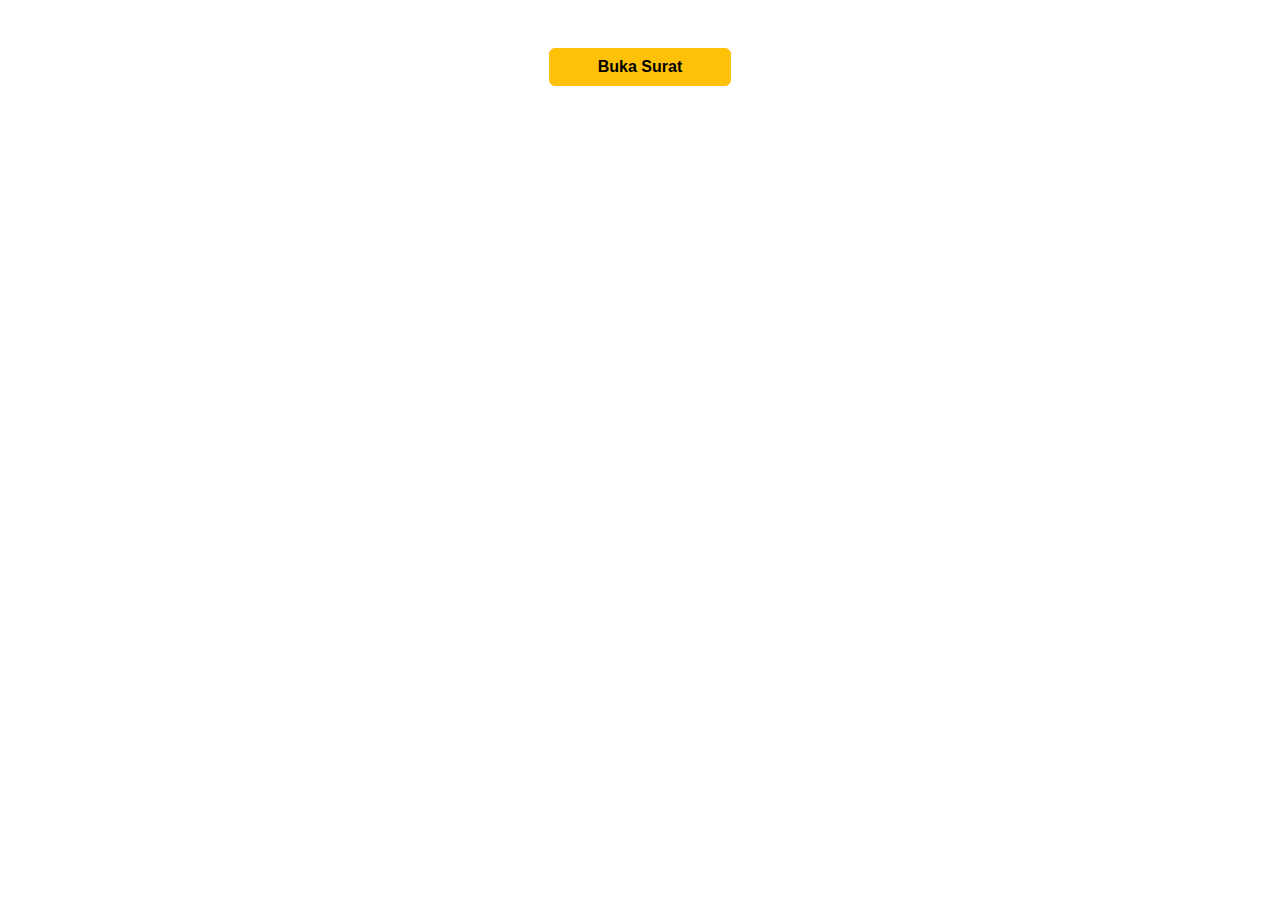
<file: index.html>
<!DOCTYPE html>
<html lang="en">
<head>
  <meta charset="UTF-8">
  <meta name="viewport" content="width=device-width, initial-scale=1.0">
  <title>Surat BDP</title>
  <link rel="preconnect" href="https://fonts.googleapis.com">
  <link rel="preconnect" href="https://fonts.gstatic.com" crossorigin>
  <link href="https://fonts.googleapis.com/css2?family=Open+Sans:ital,wght@0,300..800;1,300..800&display=swap" rel="stylesheet">
  <link href="https://cdn.jsdelivr.net/npm/bootstrap@5.3.3/dist/css/bootstrap.min.css" rel="stylesheet" integrity="sha384-QWTKZyjpPEjISv5WaRU9OFeRpok6YctnYmDr5pNlyT2bRjXh0JMhjY6hW+ALEwIH" crossorigin="anonymous">
  <link rel="stylesheet" href="style.css">
</head>
<body>
  <div class="container mb-5">
    <div class="row">
      <div class="col d-flex justify-content-center">
        <button class="mt-5 px-5 btn btn-warning fw-bold" id="BukaSurat">Buka Surat</button>
      </div>
    </div>
    <div class="row visually-hidden" id="Surat">
      <div class="col d-flex justify-content-center">
        <div class="mt-5 card">
          <div class="card-body bg-white">
            <h1 class="card-title bg-white fw-bold text-center">Surat Bisa Dibilang Permohonan</h1>
            <h5 class="card-text fs-6 fst-italic bg-white"><br>Dari pemberi link surat<br>Kepada orang kusayang<br><br></h5>
            <p class="card-text bg-white pesan">Pertama aku sangat beruntung bisa kenal dengan kamu, diperlakukan dengan baik, dijaga, diperhatiin, dan senang banget bisa sejauh ini sama kamu, makasih yaa sudah sesayang itu sama aku, kamu satu satunya orang yang bisa bikin aku sesayang ini sama orang dan ngerasain nyaman banget sampai lupa manusia gampang berubah kayak udah ga bisa kalau ga sama kamu... tapi nyatanya kamu yang akhiri seperti ini, aku ga pernah nyesel udah jalanin banyak hal sama kamu,  justru aku senang banget bisa kenal sama kamu. Perlu kamu tau, jujur sejujurnya aku sayang banget sama kamu dan buat aku ga ada yang harus aku lupain semua tntang kamu, masih sangat hangat diingatanku, tapi terkadang "Selamat tinggal" hanyalah cara lain untuk mengatakan <br><br> "I Love You More" <br><br> dan untuk yang terjadi kemarin aku benar-benar "Minta maaf, kamu pasti capek??" sama aku juga sebelum semua itu, aku sudah sangat menahan diri agar tidak mengungkapkan apa yang aku rasakan, takut merusak suasana. kadang aku lebih memilih diam dan sabar, ya karena kamu jauh lebih penting dari egoku tapi ketahui lah setiap manusia punya mental yang berbeda mungkin aku tidak cukup baik untuk mu dan bukan orang baik dalam hidup mu, tapi aku mencintai mu dengan sepenuh hati ku. jujur aku masih sangat bisa untuk bangkit dan terus bertahan, tapi sikapmu akhir-akhir ini aku aja perbaiki membunuh mentalku, kamu tidak menyadarinya yang kamu tau aku adalah pria dengan sikap keras yang egois tidak mengerti kamu, saat itu aku sadar apa yang aku pertahankan tidak akan mengubah keadaannya. mungkin ini ada button untuk memikirkan lebih lanjut untuk memperbaiki hubungan.
            </p>
            <div class="d-flex justify-content-center bg-white">
              <a href="lanjut.html" class="btn btn-warning me-2 px-3">Ya</a>
              <a href="tolak.html" class="btn btn-warning">Tidak</a>
            </div>
            <p class="card-text bg-white pesan"><br><span class=" card-text fw-bold">Note:</span> Website ini hanya bisa digunakan sekali, jadi dipikir-pikir dlu. dan waktunya juga sampai yang sudah di tentukan si pemberi surat yaitu 15 Juli 2024, jika lewat dari tanggal itu maka terpaksa bahwa surat ini menyatakan <span class="card-text text-danger fw-bold">TIDAK</span> dan otomatis website ditakedown</p>
        </div>
    </div>
  </div>
  <script src="https://cdn.jsdelivr.net/npm/bootstrap@5.3.3/dist/js/bootstrap.bundle.min.js" integrity="sha384-YvpcrYf0tY3lHB60NNkmXc5s9fDVZLESaAA55NDzOxhy9GkcIdslK1eN7N6jIeHz" crossorigin="anonymous"></script>
  <script src="script.js"></script>
</body>
</html>
</file>
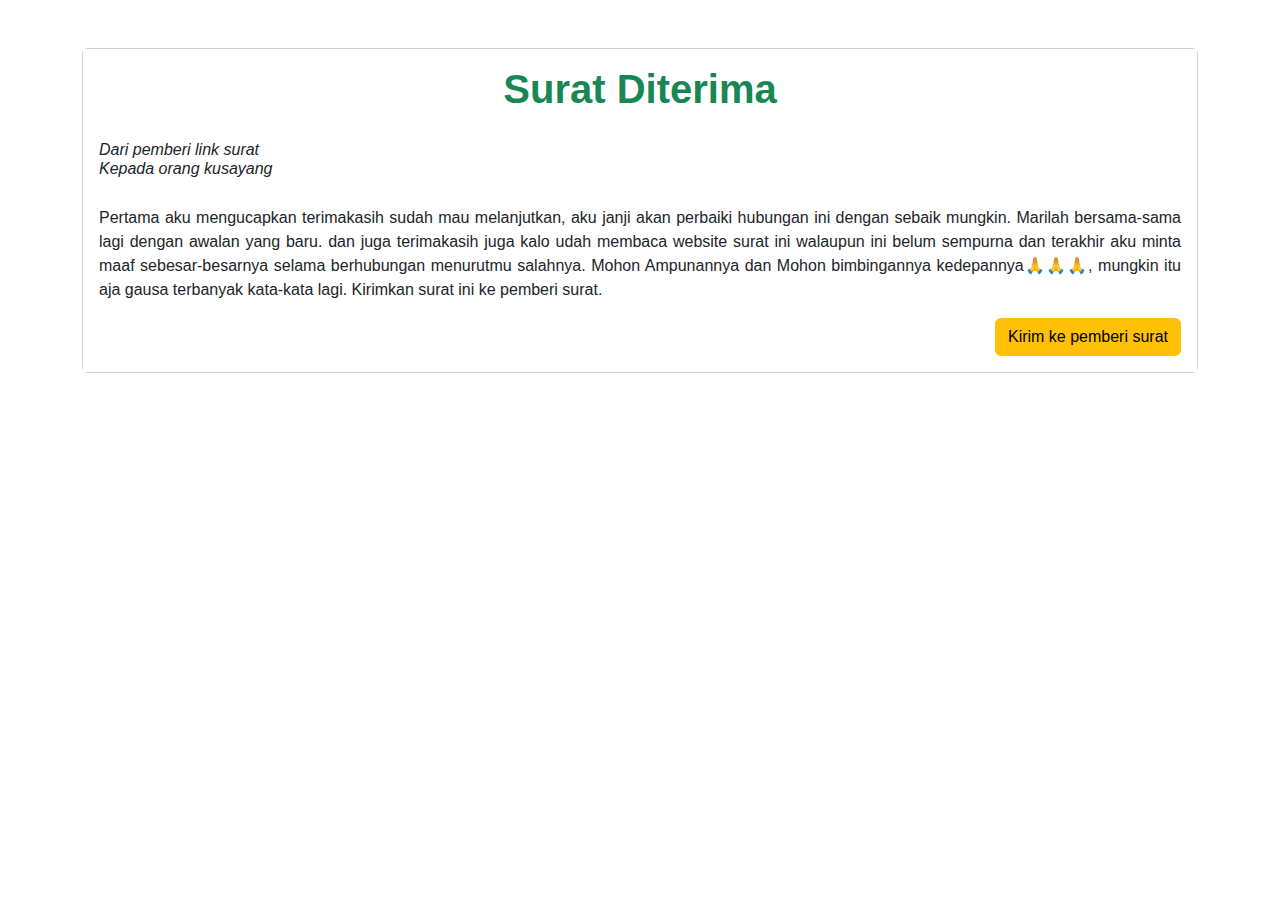
<file: lanjut.html>
<!DOCTYPE html>
<html lang="en">
<head>
  <meta charset="UTF-8">
  <meta name="viewport" content="width=device-width, initial-scale=1.0">
  <title>Surat Diterima</title>
  <link rel="preconnect" href="https://fonts.googleapis.com">
  <link rel="preconnect" href="https://fonts.gstatic.com" crossorigin>
  <link href="https://fonts.googleapis.com/css2?family=Open+Sans:ital,wght@0,300..800;1,300..800&display=swap" rel="stylesheet">
  <link href="https://cdn.jsdelivr.net/npm/bootstrap@5.3.3/dist/css/bootstrap.min.css" rel="stylesheet" integrity="sha384-QWTKZyjpPEjISv5WaRU9OFeRpok6YctnYmDr5pNlyT2bRjXh0JMhjY6hW+ALEwIH" crossorigin="anonymous">
  <link rel="stylesheet" href="style.css">
  <style>

  </style>
</head>
<body>
  <div class="container">
    <div class="row">
      <div class="col d-flex justify-content-center">
        <div class="mt-5 card">
          <div class="card-body bg-white">
            <h1 class="card-title bg-white fw-bold text-center text-success">Surat Diterima</h1>
            <h5 class="card-text fs-6 fst-italic bg-white"><br>Dari pemberi link surat<br>Kepada orang kusayang<br><br></h5>
            <p class="card-text bg-white pesan">Pertama aku mengucapkan terimakasih sudah mau melanjutkan, aku janji akan perbaiki hubungan ini dengan sebaik mungkin. Marilah bersama-sama lagi dengan awalan yang baru. dan juga terimakasih juga kalo udah membaca website surat ini walaupun ini belum sempurna dan terakhir aku minta maaf sebesar-besarnya selama berhubungan menurutmu salahnya. Mohon Ampunannya dan Mohon bimbingannya kedepannya🙏🙏🙏, mungkin itu aja gausa terbanyak kata-kata lagi. Kirimkan surat ini ke pemberi surat.<br>
            </p>
            <div class="d-flex justify-content-end">
              <a href="https://wa.link/0avog8" class="btn btn-warning kirim">Kirim ke pemberi surat</a>
            </div>
        </div>
    </div>
  </div>
  <script src="https://cdn.jsdelivr.net/npm/bootstrap@5.3.3/dist/js/bootstrap.bundle.min.js" integrity="sha384-YvpcrYf0tY3lHB60NNkmXc5s9fDVZLESaAA55NDzOxhy9GkcIdslK1eN7N6jIeHz" crossorigin="anonymous"></script>
  <script src="script.js"></script>
</body>
</html>
</file>
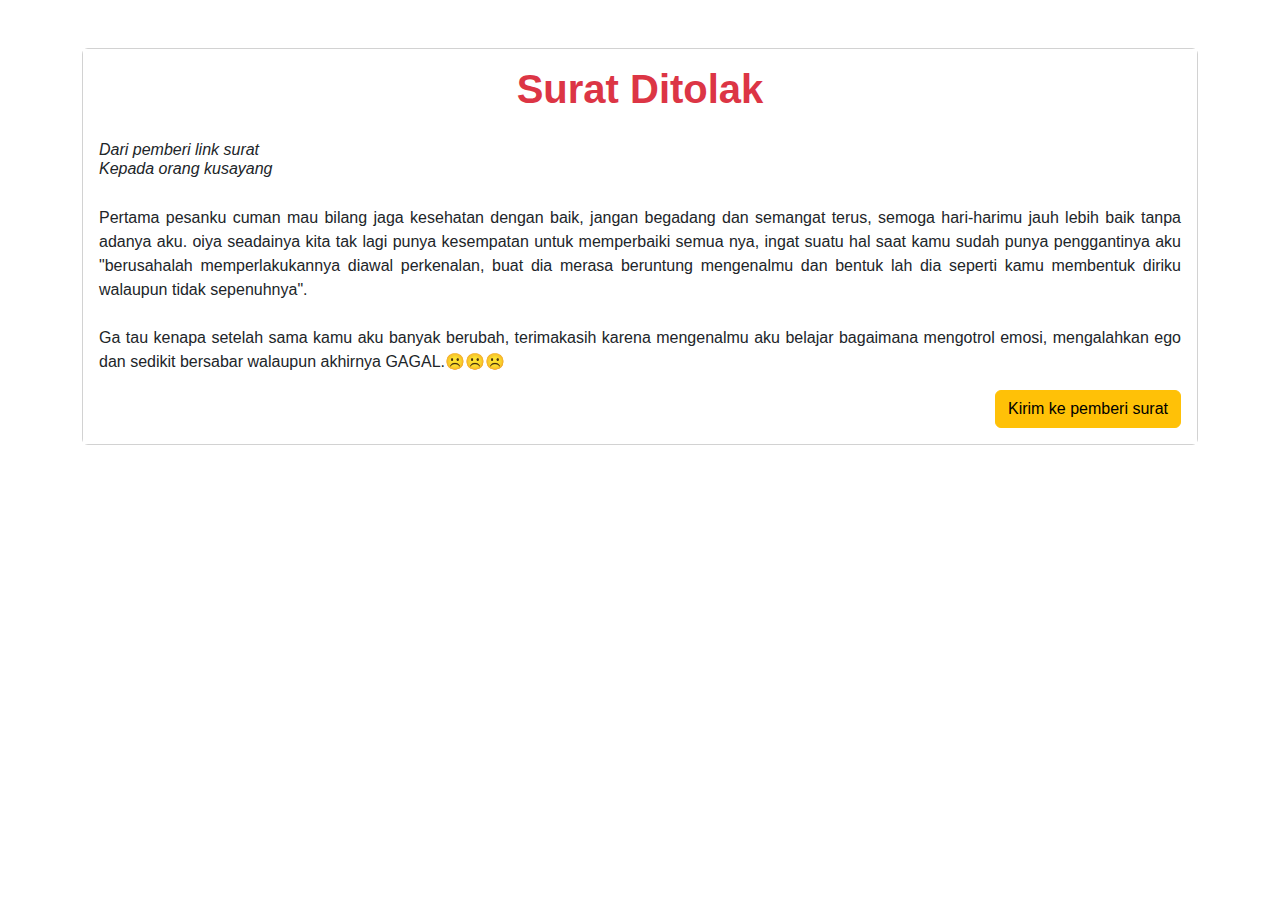
<file: tolak.html>
<!DOCTYPE html>
<html lang="en">
<head>
  <meta charset="UTF-8">
  <meta name="viewport" content="width=device-width, initial-scale=1.0">
  <title>Surat Ditolak</title>
  <link rel="preconnect" href="https://fonts.googleapis.com">
  <link rel="preconnect" href="https://fonts.gstatic.com" crossorigin>
  <link href="https://fonts.googleapis.com/css2?family=Open+Sans:ital,wght@0,300..800;1,300..800&display=swap" rel="stylesheet">
  <link href="https://cdn.jsdelivr.net/npm/bootstrap@5.3.3/dist/css/bootstrap.min.css" rel="stylesheet" integrity="sha384-QWTKZyjpPEjISv5WaRU9OFeRpok6YctnYmDr5pNlyT2bRjXh0JMhjY6hW+ALEwIH" crossorigin="anonymous">
  <link rel="stylesheet" href="style.css">
  <style>

  </style>
</head>
<body>
  <div class="container">
    <div class="row">
      <div class="col d-flex justify-content-center">
        <div class="mt-5 card">
          <div class="card-body bg-white">
            <h1 class="card-title bg-white fw-bold text-center text-danger">Surat Ditolak</h1>
            <h5 class="card-text fs-6 fst-italic bg-white"><br>Dari pemberi link surat<br>Kepada orang kusayang<br><br></h5>
            <p class="card-text bg-white pesan">Pertama pesanku cuman mau bilang jaga kesehatan dengan baik, jangan begadang dan semangat terus, semoga hari-harimu jauh lebih baik tanpa adanya aku. oiya seadainya kita tak lagi punya kesempatan untuk memperbaiki semua nya, ingat suatu hal saat kamu sudah punya penggantinya aku "berusahalah memperlakukannya diawal perkenalan, buat dia merasa beruntung mengenalmu dan bentuk lah dia seperti kamu membentuk diriku walaupun tidak sepenuhnya". <br><br>Ga tau kenapa setelah sama kamu aku banyak berubah, terimakasih karena mengenalmu aku belajar bagaimana mengotrol emosi, mengalahkan ego dan sedikit bersabar walaupun akhirnya GAGAL.☹️☹️☹️
            </p>
            <div class="d-flex justify-content-end">
              <a href="https://wa.link/cwdmbx" class="btn btn-warning kirim">Kirim ke pemberi surat</a>
            </div>
        </div>
    </div>
  </div>
  <script src="https://cdn.jsdelivr.net/npm/bootstrap@5.3.3/dist/js/bootstrap.bundle.min.js" integrity="sha384-YvpcrYf0tY3lHB60NNkmXc5s9fDVZLESaAA55NDzOxhy9GkcIdslK1eN7N6jIeHz" crossorigin="anonymous"></script>
  <script src="script.js"></script>
</body>
</html>
</file>
<file: style.css>
* {
  scroll-behavior: smooth;
  font-family: 'Roboto', sans-serif;
}
.pesan {
  text-align: justify;
}
</file>
